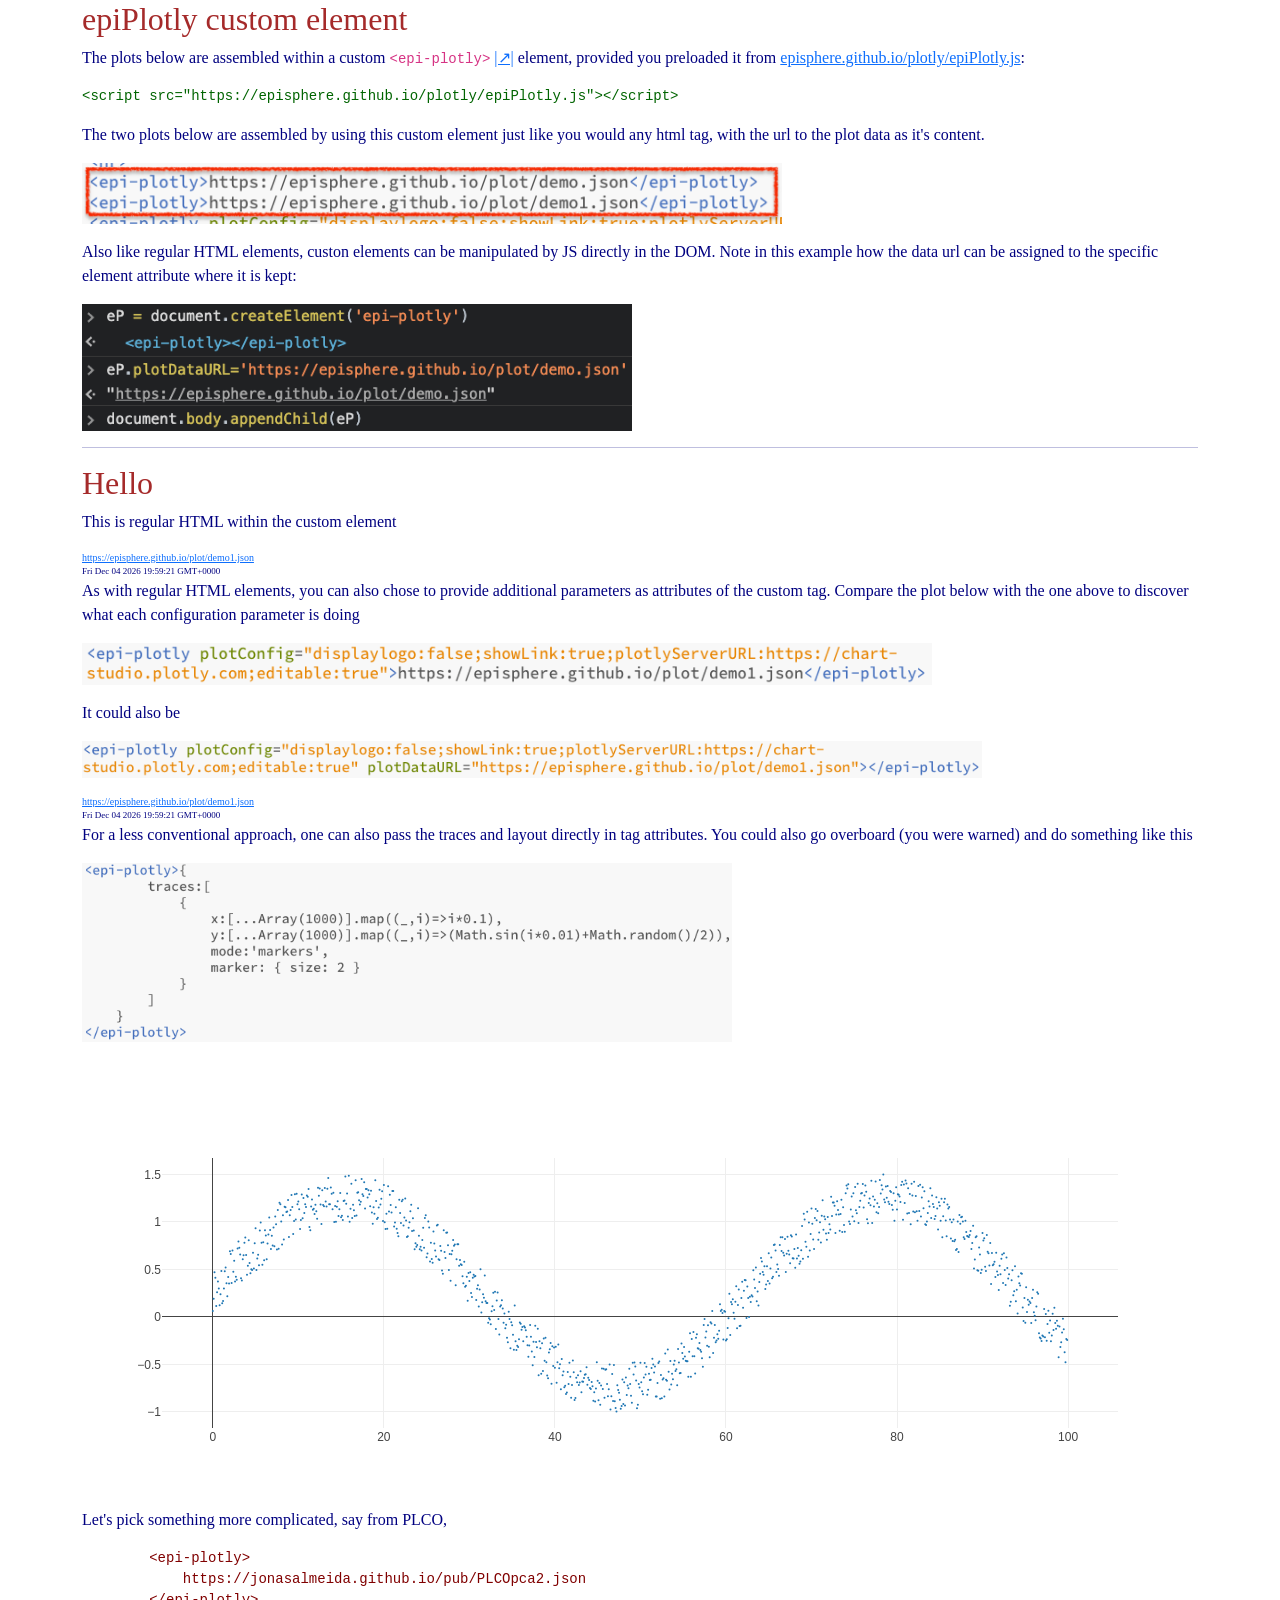
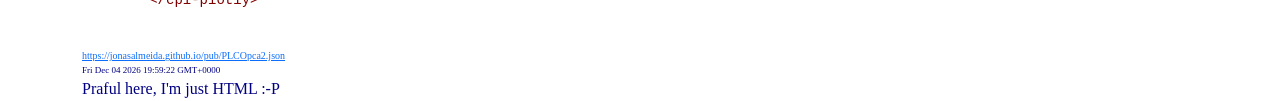
<file: index.html>
<html>
<head>
    <script src="epiPlotly.js"></script>
    <link href="https://cdn.jsdelivr.net/npm/bootstrap@5.0.0-beta3/dist/css/bootstrap.min.css" rel="stylesheet" integrity="sha384-eOJMYsd53ii+scO/bJGFsiCZc+5NDVN2yr8+0RDqr0Ql0h+rP48ckxlpbzKgwra6" crossorigin="anonymous">
    <link href="epiPlotly.css" rel="stylesheet">
</head>
<body class="container">
    <h2>epiPlotly custom element</h2>
    <p>The plots below are assembled within a custom <code>&lt;epi-plotly&gt;</code> <a href="https://github.com/episphere/plotly" target="_blank">|&nearr;|</a> element, provided you preloaded it from <a href="https://episphere.github.io/plotly/epiPlotly.js" target="_blank">episphere.github.io/plotly/epiPlotly.js</a>:</p>
    <p><pre id="scriptTag" style="color:darkgreen"></pre></p>
    <p>The two plots below are assembled by using this custom element just like you would any html tag, with the url to the plot data as it's content.</p>
    <p><img src="snapShotTags.png" width=700em></p>
    <p>Also like regular HTML elements, custon elements can be manipulated by JS directly in the DOM. Note in this example how the data url can be assigned to the specific element attribute where it is kept:</p>
    <img src="jsTag.png" width=550em>
    <hr>
    <epi-plotly plotDataURL="https://episphere.github.io/plot/demo.json"><h2>Hello</h2><p>This is regular HTML within the custom element</p></epi-plotly>
    <epi-plotly>https://episphere.github.io/plot/demo1.json</epi-plotly>
    <p>As with regular HTML elements, you can also chose to provide additional parameters as attributes of the custom tag. Compare the plot below with the one above to discover what each configuration parameter is doing</p>
    <p><img src="configPlot.png" width=850em></p> 
    <p> It could also be </p>
    <p><img src="configPlot2.png" width=900em></p>
    <epi-plotly plotConfig="displaylogo:false;showLink:true;plotlyServerURL:https%3A//chart-studio.plotly.com;editable:true">https://episphere.github.io/plot/demo1.json</epi-plotly>
    <p>For a less conventional approach, one can also pass the traces and layout directly in tag attributes. You could also go overboard (you were warned) and do something like this</p>
    <p><img src="overboard.png" width=650em></p>
    <epi-plotly>{
        traces:[
            {
                x:[...Array(1000)].map((_,i)=>i*0.1),
                y:[...Array(1000)].map((_,i)=>(Math.sin(i*0.01)+Math.random()/2)),
                mode:'markers',
                marker: { size: 2 }
            }
        ]
    }
    </epi-plotly>
    <a name="plco"></a>
    Let's pick something more complicated, say from PLCO,
    <p>
    <pre style="color:maroon">
        &lt;epi-plotly&gt;
            https://jonasalmeida.github.io/pub/PLCOpca2.json
        &lt;/epi-plotly&gt;
    </pre>
    </p>
    <epi-plotly>
        https://jonasalmeida.github.io/pub/PLCOpca2.json</epi-plotly>
    <epi-plotly>
        <div>Praful here, I'm just HTML :-P</div>
    </epi-plotly>
    <script src="https://cdn.jsdelivr.net/npm/bootstrap@5.0.0-beta3/dist/js/bootstrap.bundle.min.js" crossorigin="anonymous"></script>
    <script>
        setTimeout(_=>{
            //scriptTag.innerText='<head>\n   <script src="https://episphere.github.io/plotly/epiPlotly.js\"\>\<\/script>\n</head>'
            scriptTag.innerText='<script src="https://episphere.github.io/plotly/epiPlotly.js\"\>\<\/script>'
        },0)
    </script>
</body>
</html>
</file>
<file: epiPlotly.css>
body {
    color: navy;
    font-family:verdana
}

h1 {
    color:maroon
}

h2 {
    color:brown
}

h3 {
    color:green
}

a:hover {
    color:green;
    background-color:yellow
}
</file>
